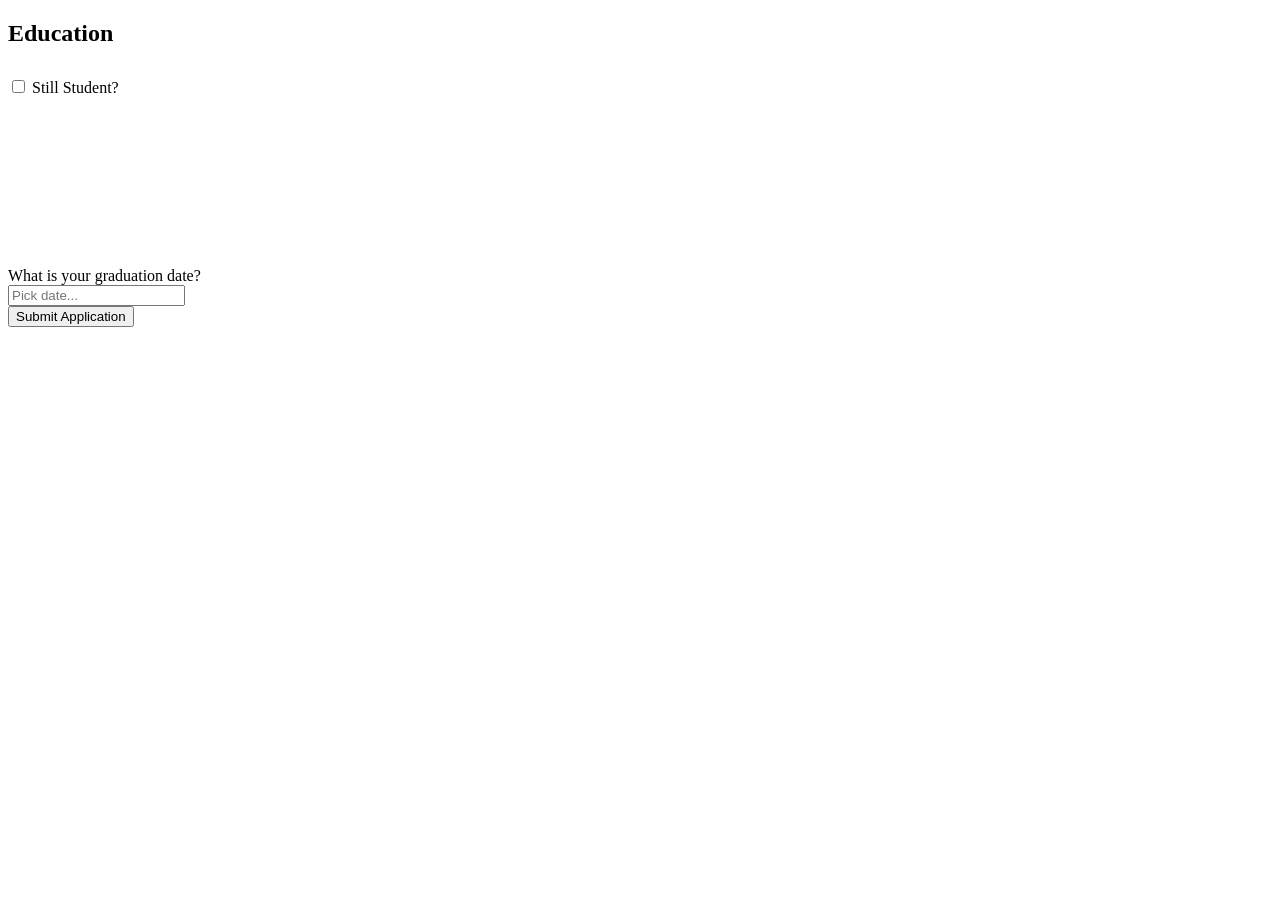
<file: tests/fixtures/forms/datepicker_like.html>
<!doctype html>
<html lang="en">
<head><meta charset="utf-8"><title>Date picker form</title>
<style>
  .area { position: relative; width: 480px; padding-top: 10px; }
  .react-datepicker-popper { position: absolute; top: 0; left: 0; width: 320px; height: 150px;
    background: #fff; border: 1px solid #333; z-index: 10; }
  .react-datepicker__day { display: inline-block; width: 28px; text-align: center; cursor: pointer; }
  .gap { height: 170px; }
</style>
</head>
<body>
<!-- Models Ramp's Ashby form (2026-10-26): "What is your graduation date?" is a react-datepicker
     input. Typing opens its calendar, which covers the fields above it ("Still Student?") and
     only closes on a day click or a click outside; it reads only a whole date (MM/DD/YYYY). -->
<form id="application-form" action="/never">
  <h2>Education</h2>
  <div class="area">
    <label><input type="checkbox" id="still"> Still Student?</label>
    <div class="gap"></div>
    <label for="grad">What is your graduation date?</label>
    <div class="react-datepicker-wrapper"><div class="react-datepicker__input-container">
      <input id="grad" type="text" placeholder="Pick date...">
    </div></div>
    <div class="react-datepicker-popper" hidden><div class="react-datepicker"><div id="days"></div></div></div>
  </div>
  <button type="submit">Submit Application</button>
</form>
<script>
  window.__submitted = false;
  document.getElementById('application-form').addEventListener('submit', (e) => {
    window.__submitted = true;
    e.preventDefault();
  });
  const input = document.getElementById('grad');
  const popper = document.querySelector('.react-datepicker-popper');
  const days = document.getElementById('days');
  function draw() {
    const m = input.value.match(/^(\d{2})\/(\d{2})\/(\d{4})$/);
    days.replaceChildren(...[1, 2, 3, 10, 20].map((d) => {
      const cell = document.createElement('div');
      cell.className = 'react-datepicker__day' + (m && Number(m[2]) === d ? ' react-datepicker__day--selected' : '');
      cell.setAttribute('role', 'option');
      cell.textContent = String(d);
      cell.addEventListener('click', () => {
        const month = m ? m[1] : '10';
        const year = m ? m[3] : '2026';
        input.value = `${month}/${String(d).padStart(2, '0')}/${year}`;
        popper.hidden = true;
      });
      return cell;
    }));
  }
  input.addEventListener('focus', () => { popper.hidden = false; draw(); });
  input.addEventListener('input', draw);
  document.addEventListener('mousedown', (e) => {
    if (!popper.contains(e.target) && e.target !== input) popper.hidden = true;
  });
</script>
</body>
</html>
</file>
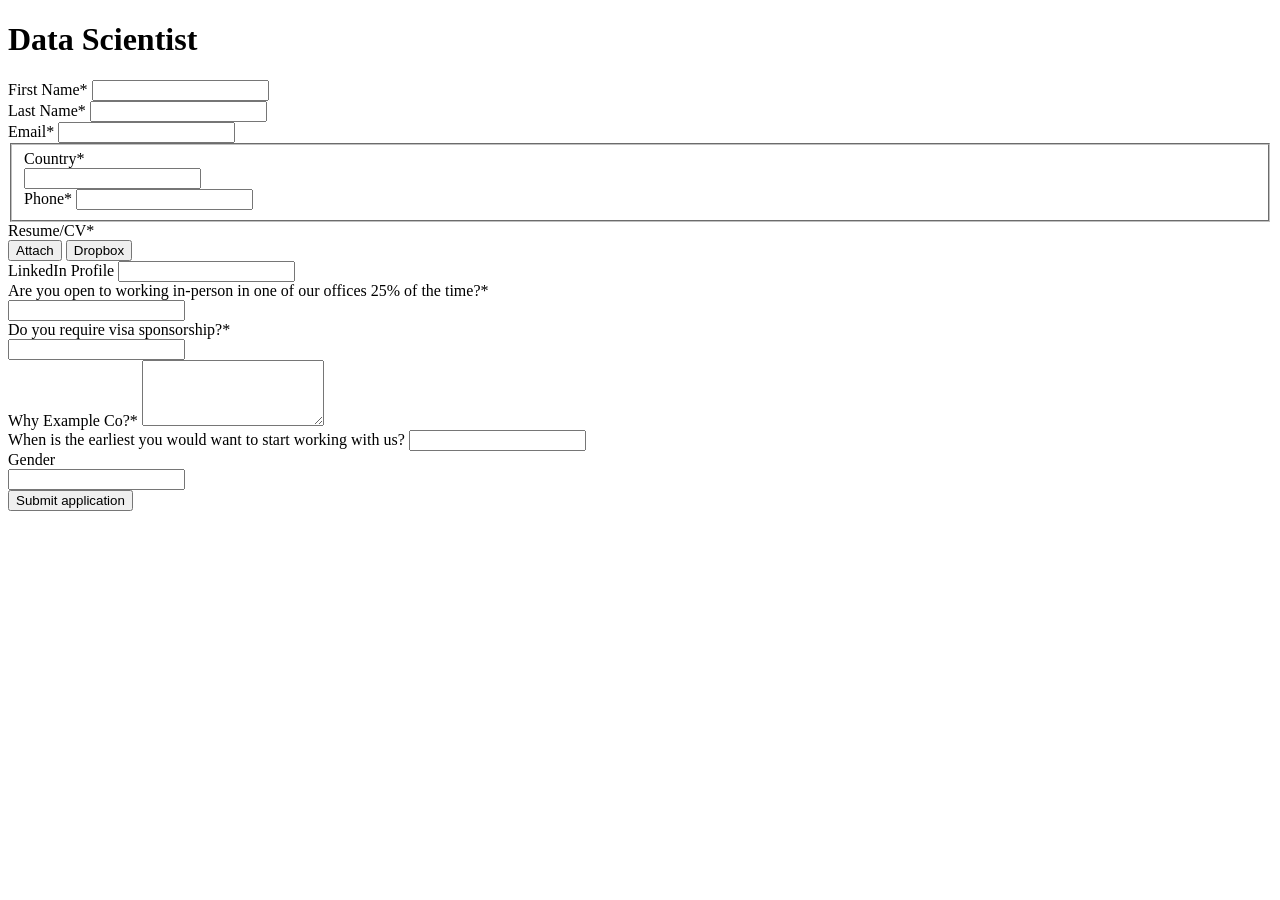
<file: tests/fixtures/forms/greenhouse_like.html>
<!doctype html>
<html lang="en">
<head>
<meta charset="utf-8">
<title>Job Application for Data Scientist at Example Co</title>
<style>
  .visually-hidden { position: absolute; width: 1px; height: 1px; overflow: hidden; clip: rect(0 0 0 0); }
  .requiredInput { opacity: 0; pointer-events: none; position: absolute; bottom: 0; left: 0; width: 100%; }
  .select__menu { border: 1px solid #ccc; }
  .select-shell { position: relative; }
</style>
</head>
<body>
<!-- Modeled on job-boards.greenhouse.io markup: label[for] text inputs, react-select style
     comboboxes (input[role=combobox] + listbox rendered on demand), a visually hidden file
     input inside role=group, an aria-hidden required helper input, and a submit button. -->
<main>
  <h1 class="section-header">Data Scientist</h1>
  <form method="get" action="/exampleco/jobs/123" id="application-form">
    <div class="field-wrapper">
      <label id="first_name-label" for="first_name" class="label">First Name<span aria-hidden="true">*</span></label>
      <input id="first_name" aria-required="true" type="text" maxlength="255" autocomplete="given-name" value="">
    </div>
    <div class="field-wrapper">
      <label id="last_name-label" for="last_name" class="label">Last Name<span aria-hidden="true">*</span></label>
      <input id="last_name" aria-required="true" type="text" maxlength="255" autocomplete="family-name" value="">
    </div>
    <div class="field-wrapper">
      <label id="email-label" for="email" class="label">Email<span aria-hidden="true">*</span></label>
      <input id="email" aria-required="true" type="text" maxlength="255" value="">
    </div>
    <fieldset class="phone-input">
      <div class="select-shell" data-options="United States +1|Canada +1|Taiwan +886">
        <label id="country-label" for="country" class="label">Country<span aria-hidden="true">*</span></label>
        <div class="select__control">
          <div class="select__value-container"><div class="select__single-value"></div>
            <input class="select__input" id="country" type="text" role="combobox" aria-autocomplete="list"
                   aria-expanded="false" aria-labelledby="country-label" aria-required="true" value="">
          </div>
        </div>
        <input required tabindex="-1" aria-hidden="true" class="requiredInput" value="">
      </div>
      <label id="phone-label" for="phone" class="label">Phone<span aria-hidden="true">*</span></label>
      <input id="phone" aria-required="true" type="tel" maxlength="255">
    </fieldset>
    <div class="field-wrapper">
      <div role="group" aria-labelledby="upload-label-resume" aria-required="true" class="file-upload">
        <div id="upload-label-resume" class="label upload-label">Resume/CV<span class="required">*</span></div>
        <button type="button" class="btn">Attach</button>
        <label class="visually-hidden" for="resume">Attach</label>
        <input id="resume" class="visually-hidden" type="file" accept=".pdf,.doc,.docx,.txt,.rtf">
        <button type="button" class="btn">Dropbox</button>
      </div>
    </div>
    <div class="field-wrapper">
      <label id="question_1001-label" for="question_1001" class="label">LinkedIn Profile</label>
      <input id="question_1001" type="text" maxlength="255" value="">
    </div>
    <div class="field-wrapper">
      <div class="select-shell" data-options="Yes|No">
        <label id="question_1002-label" for="question_1002" class="label">Are you open to working in-person in one of our offices 25% of the time?<span aria-hidden="true">*</span></label>
        <div class="select__control">
          <div class="select__value-container"><div class="select__single-value"></div>
            <input class="select__input" id="question_1002" type="text" role="combobox" aria-autocomplete="list"
                   aria-expanded="false" aria-labelledby="question_1002-label" aria-required="true" value="">
          </div>
        </div>
      </div>
    </div>
    <div class="field-wrapper">
      <div class="select-shell" data-options="Yes|No">
        <label id="question_1003-label" for="question_1003" class="label">Do you require visa sponsorship?<span aria-hidden="true">*</span></label>
        <div class="select__control">
          <div class="select__value-container"><div class="select__single-value"></div>
            <input class="select__input" id="question_1003" type="text" role="combobox" aria-autocomplete="list"
                   aria-expanded="false" aria-labelledby="question_1003-label" aria-required="true" value="">
          </div>
        </div>
      </div>
    </div>
    <div class="field-wrapper">
      <label id="question_1004-label" for="question_1004" class="label">Why Example Co?<span aria-hidden="true">*</span></label>
      <textarea id="question_1004" aria-required="true" rows="4" maxlength="2000"></textarea>
    </div>
    <div class="field-wrapper">
      <label id="question_1005-label" for="question_1005" class="label">When is the earliest you would want to start working with us?</label>
      <input id="question_1005" type="text" value="">
    </div>
    <div class="field-wrapper">
      <div class="select-shell" data-options="Male|Female|Decline To Self Identify">
        <label id="gender-label" for="gender" class="label">Gender</label>
        <div class="select__control">
          <div class="select__value-container"><div class="select__single-value"></div>
            <input class="select__input" id="gender" type="text" role="combobox" aria-autocomplete="list"
                   aria-expanded="false" aria-labelledby="gender-label" value="">
          </div>
        </div>
      </div>
    </div>
    <div class="application--submit">
      <button type="submit" class="btn btn--rounded">Submit application</button>
    </div>
  </form>
</main>
<script>
  // Submission trap: tests assert this never fires during prefill.
  window.__submitted = false;
  document.getElementById('application-form').addEventListener('submit', (event) => {
    window.__submitted = true;
    event.preventDefault();
  });

  // Minimal react-select stand-in: typing filters options in a listbox; clicking an option
  // stores it in .select__single-value and clears the search input.
  for (const shell of document.querySelectorAll('.select-shell')) {
    const input = shell.querySelector('input[role="combobox"]');
    const single = shell.querySelector('.select__single-value');
    const options = shell.dataset.options.split('|');
    const listboxId = `react-select-${input.id}-listbox`;
    const close = () => {
      const menu = document.getElementById(listboxId);
      if (menu) menu.remove();
      input.setAttribute('aria-expanded', 'false');
      input.removeAttribute('aria-controls');
    };
    const open = () => {
      close();
      const query = input.value.trim().toLowerCase();
      const menu = document.createElement('div');
      menu.id = listboxId;
      menu.setAttribute('role', 'listbox');
      menu.className = 'select__menu';
      for (const label of options.filter((o) => o.toLowerCase().includes(query))) {
        const option = document.createElement('div');
        option.setAttribute('role', 'option');
        option.textContent = label;
        option.addEventListener('click', () => { single.textContent = label; input.value = ''; close(); });
        menu.append(option);
      }
      shell.append(menu);
      input.setAttribute('aria-expanded', 'true');
      input.setAttribute('aria-controls', listboxId);
    };
    input.addEventListener('focus', open);
    input.addEventListener('input', open);
  }
</script>
</body>
</html>
</file>
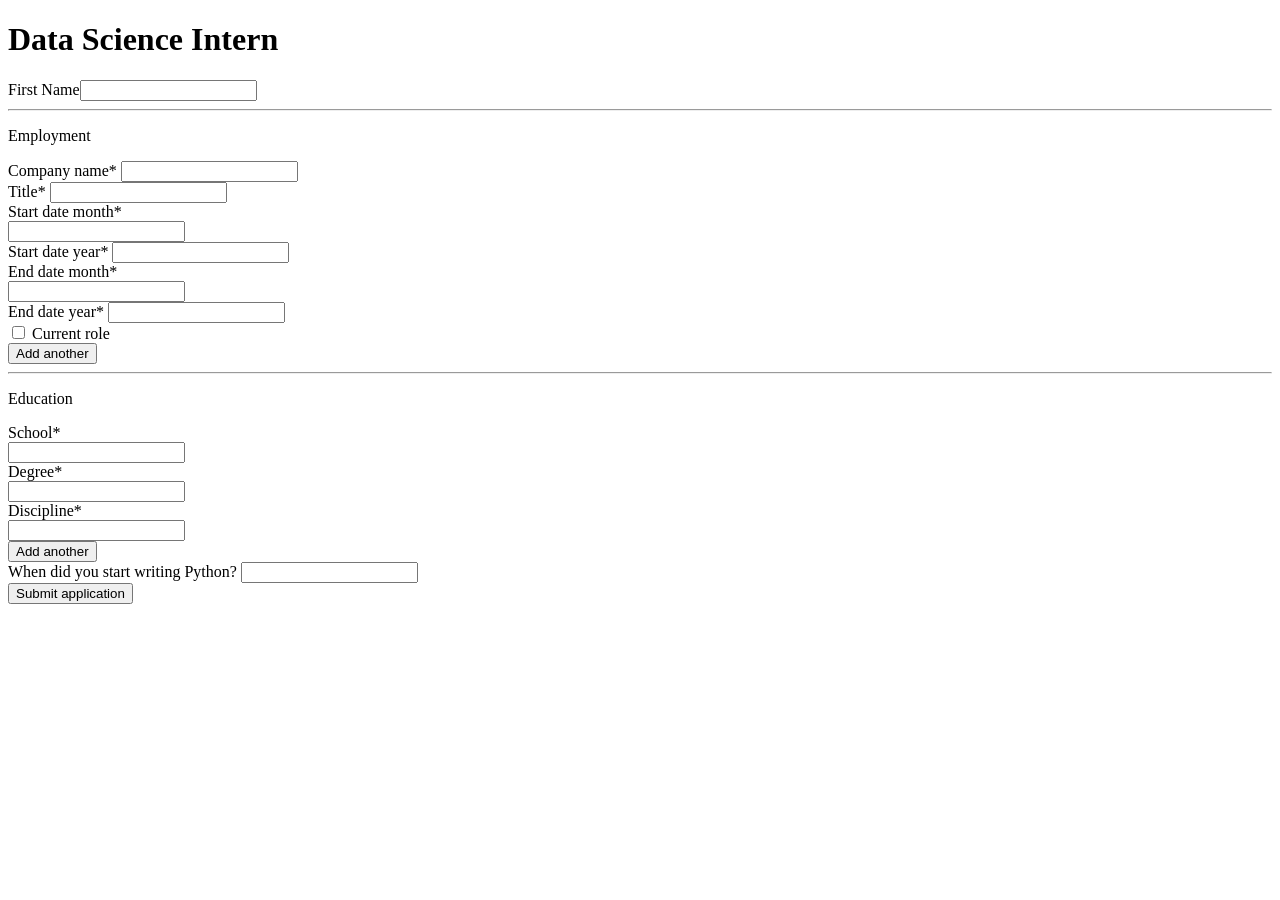
<file: tests/fixtures/forms/history_like.html>
<!doctype html>
<html lang="en">
<head><meta charset="utf-8"><title>Employment and education</title>
<style>.select__menu { border: 1px solid #ccc; } [role="option"] { padding: 4px; cursor: pointer; }</style></head>
<body>
<!-- Greenhouse job-boards' Employment / Education blocks (2026-10, Coinbase): section names
     are <p> inside a .header-row / .education--header, ids carry the entry index, months
     are react-select dropdowns and years are text inputs. -->
<h1 class="section-header">Data Science Intern</h1>
<form id="application-form" method="get" action="/never">
  <div class="field-wrapper"><label for="first_name">First Name</label><input id="first_name" type="text"></div>
  <div class="employment--container"><div class="employment-form"><hr>
    <div class="header-row"><p class="body body--medium">Employment</p></div>
    <div class="input-wrapper"><label id="company-name-0-label" for="company-name-0">Company name*</label>
      <input id="company-name-0" type="text" aria-required="true"></div>
    <div class="input-wrapper"><label id="title-0-label" for="title-0">Title*</label>
      <input id="title-0" type="text" aria-required="true"></div>
    <div class="select-shell" data-options="January|February|March|April|May|June|July|August|September|October|November|December">
      <label id="start-date-month-0-label" for="start-date-month-0">Start date month*</label>
      <div class="select__control"><div class="select__single-value"></div>
        <input class="select__input" id="start-date-month-0" type="text" role="combobox" aria-autocomplete="list"
               aria-expanded="false" aria-labelledby="start-date-month-0-label" aria-required="true"></div>
    </div>
    <div class="input-wrapper"><label for="start-date-year-0">Start date year*</label>
      <input id="start-date-year-0" type="text" maxlength="4" aria-required="true"></div>
    <div class="select-shell" data-options="January|February|March|April|May|June|July|August|September|October|November|December">
      <label id="end-date-month-0-label" for="end-date-month-0">End date month*</label>
      <div class="select__control"><div class="select__single-value"></div>
        <input class="select__input" id="end-date-month-0" type="text" role="combobox" aria-autocomplete="list"
               aria-expanded="false" aria-labelledby="end-date-month-0-label"></div>
    </div>
    <div class="input-wrapper"><label for="end-date-year-0">End date year*</label>
      <input id="end-date-year-0" type="text" maxlength="4"></div>
    <div class="checkbox" id="current-role-0">
      <input type="checkbox" id="current-role-0_1" name="current-role-0" value="1">
      <label for="current-role-0_1">Current role</label></div>
  </div>
    <button class="add-another-button" type="button" data-block="employment-form">Add another</button>
  </div>
  <div class="education--container"><div class="education--form"><hr>
    <div class="education--header"><p class="body body--medium">Education</p></div>
    <div class="select-shell" data-options="University of Southern California~United States~usc.edu|University of California, Los Angeles~United States~ucla.edu|National Taipei University of Technology~Taiwan~ntut.edu.tw|0 - Other">
      <label id="school--0-label" for="school--0">School*</label>
      <div class="select__control"><div class="select__single-value"></div>
        <div><div><div><div><div><div>
        <input class="select__input" id="school--0" type="text" role="combobox" aria-autocomplete="list"
               aria-expanded="false" aria-labelledby="school--0-label">
        </div></div></div></div></div></div></div>
    </div>
    <div class="select-shell" data-options="Bachelor's Degree|Master's Degree|Master of Business Administration (M.B.A.)|Doctor of Philosophy (Ph.D.)">
      <label id="degree--0-label" for="degree--0">Degree*</label>
      <div class="select__control"><div class="select__single-value"></div>
        <input class="select__input" id="degree--0" type="text" role="combobox" aria-autocomplete="list"
               aria-expanded="false" aria-labelledby="degree--0-label"></div>
    </div>
    <div class="select-shell" data-options="Computer Science|Data Science|Statistics">
      <label id="discipline--0-label" for="discipline--0">Discipline*</label>
      <div class="select__control"><div class="select__single-value"></div>
        <input class="select__input" id="discipline--0" type="text" role="combobox" aria-autocomplete="list"
               aria-expanded="false" aria-labelledby="discipline--0-label"></div>
    </div>
  </div>
    <button class="add-another-button" type="button" data-block="education--form">Add another</button>
  </div>
  <div class="field-wrapper"><label for="question_9">When did you start writing Python?</label>
    <input id="question_9" type="text"></div>
  <button type="submit">Submit application</button>
</form>
<script>
  // "Add another" clones the block's first entry with the next index (-0 → -1, --0 → --1).
  for (const button of document.querySelectorAll('.add-another-button')) {
    button.addEventListener('click', () => {
      const forms = button.parentElement.querySelectorAll(`.${button.dataset.block}`);
      const n = forms.length;
      const copy = forms[0].cloneNode(true);
      copy.innerHTML = copy.innerHTML.replace(/(-{1,2})0(?![0-9])/g, `$1${n}`);
      for (const el of copy.querySelectorAll('[data-jr-id]')) el.removeAttribute('data-jr-id');
      for (const el of copy.querySelectorAll('input')) { el.value = ''; el.checked = false; }
      for (const el of copy.querySelectorAll('.select__single-value')) el.textContent = '';
      button.before(copy);
      for (const shell of copy.querySelectorAll('.select-shell')) wire(shell);
    });
  }
  for (const shell of document.querySelectorAll('.select-shell')) wire(shell);

  // react-select stand-in: options containing the typed text (a search box, not a fuzzy one).
  function wire(shell) {
    const input = shell.querySelector('input[role="combobox"]');
    const single = shell.querySelector('.select__single-value');
    const options = shell.dataset.options.split('|');
    const listboxId = `react-select-${input.id}-listbox`;
    const close = () => {
      const menu = document.getElementById(listboxId);
      if (menu) menu.remove();
      input.setAttribute('aria-expanded', 'false');
      input.removeAttribute('aria-controls');
    };
    const open = () => {
      close();
      const query = input.value.trim().toLowerCase();
      const hits = options.filter((o) => o.toLowerCase().includes(query));
      if (!hits.length) return;
      const menu = document.createElement('div');
      menu.id = listboxId;
      menu.setAttribute('role', 'listbox');
      menu.className = 'select__menu';
      for (const label of hits) {
        // "Name~Country~domain" renders like Ashby's school list: the name, then detail lines.
        const [name, ...details] = label.split('~');
        const option = document.createElement('div');
        option.setAttribute('role', 'option');
        option.textContent = name;
        for (const detail of details) option.append(Object.assign(document.createElement('div'), { textContent: detail }));
        option.addEventListener('click', () => { single.textContent = name; input.value = ''; close(); });
        menu.append(option);
      }
      shell.append(menu);
      input.setAttribute('aria-expanded', 'true');
      input.setAttribute('aria-controls', listboxId);
    };
    input.addEventListener('input', open);
  }
</script>
</body>
</html>
</file>
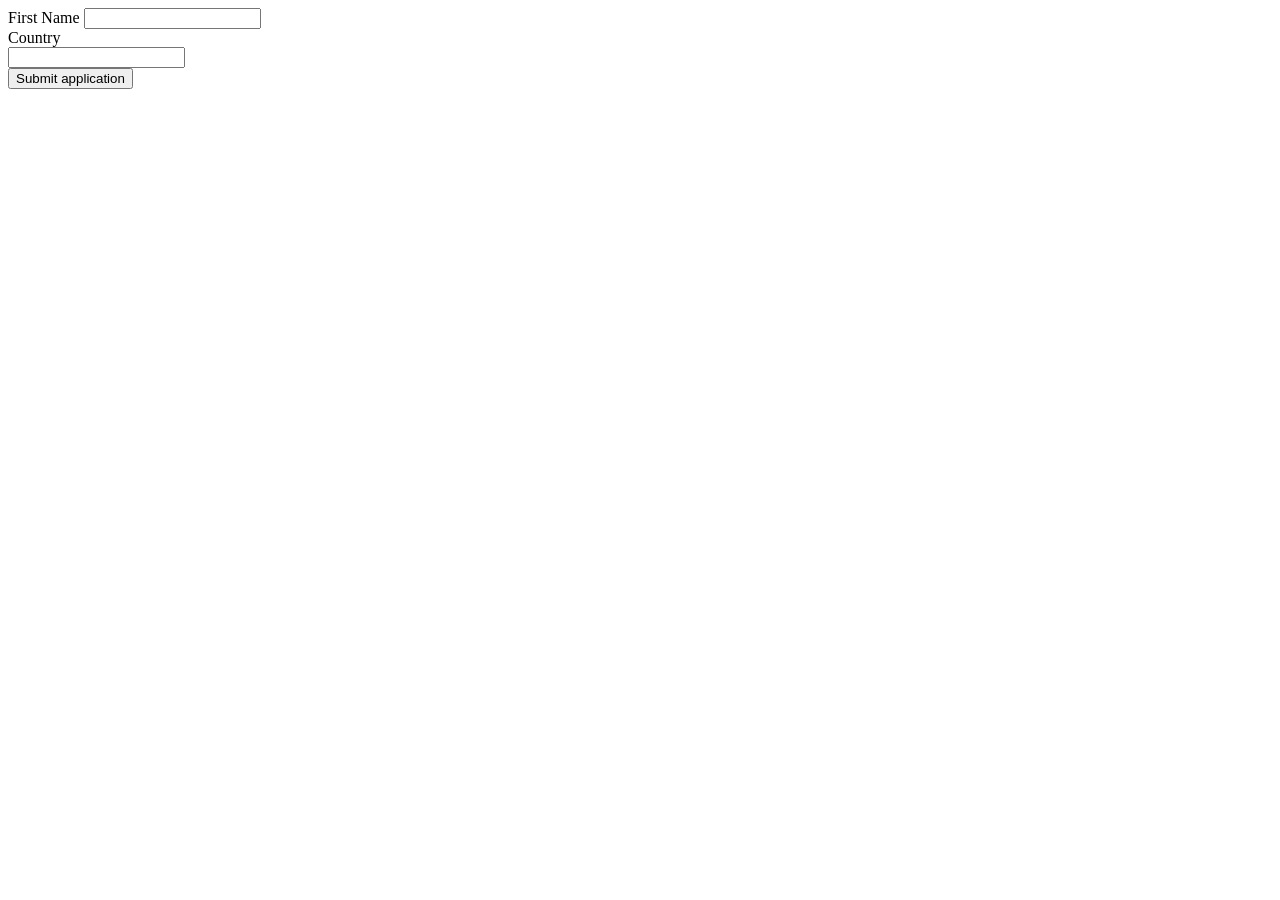
<file: tests/fixtures/forms/late_hydration.html>
<!doctype html>
<html lang="en">
<head>
<meta charset="utf-8">
<title>Late hydration form</title>
<style>.select__menu { border: 1px solid #ccc; } [role="option"] { padding: 4px; cursor: pointer; }</style>
</head>
<body>
<!-- Models a server-rendered React app (Greenhouse's job-boards, Remix) whose form only
     becomes interactive once the client hydrates. Typing before hydration makes React throw
     #426/#345 and the root never hydrates, so dropdowns stay dead while plain text inputs
     still accept values (2026-10-23, live Coinbase form).
     ?ms=N delays hydration by N ms (default 1500); ?never never hydrates; ?late_root marks the
     React root only when hydration starts, with just Remix's inline context present before
     (Point72's board on a cold cache, 2026-10-23). -->
<main>
  <form id="application-form" method="get" action="/never">
    <div class="field-wrapper">
      <label for="first_name">First Name</label>
      <input id="first_name" type="text" value="">
    </div>
    <div class="field-wrapper">
      <div class="select-shell" data-options="United States|Canada|Taiwan">
        <label id="country-label" for="country">Country</label>
        <div class="select__control"><div class="select__single-value"></div>
          <input class="select__input" id="country" type="text" role="combobox" aria-autocomplete="list"
                 aria-expanded="false" aria-labelledby="country-label" value="">
        </div>
      </div>
    </div>
    <button type="submit">Submit application</button>
  </form>
</main>
<script>
  const params = new URLSearchParams(location.search);
  const delay = Number(params.get('ms') || 1500);
  window.__crashed = false;
  window.__hydrated = false;
  window.__remixContext = {};  // inline in the server-rendered HTML, before any bundle runs
  // hydrateRoot(document) marks the container; with ?late_root that only happens at hydration.
  if (!params.has('late_root')) document.__reactContainer$test = {};

  const crash = () => { if (!window.__hydrated) window.__crashed = true; };
  for (const type of ['input', 'keydown', 'mousedown']) document.addEventListener(type, crash, true);

  function hydrate() {
    document.__reactContainer$test = {};
    if (window.__crashed) return;  // the root errored out: nothing is ever attached
    for (const el of document.querySelectorAll('input, select, textarea, button')) {
      el.__reactFiber$test = {};
      el.__reactProps$test = {};
    }
    for (const shell of document.querySelectorAll('.select-shell')) {
      const input = shell.querySelector('input[role="combobox"]');
      const single = shell.querySelector('.select__single-value');
      const options = shell.dataset.options.split('|');
      const listboxId = `react-select-${input.id}-listbox`;
      const close = () => {
        const menu = document.getElementById(listboxId);
        if (menu) menu.remove();
        input.setAttribute('aria-expanded', 'false');
        input.removeAttribute('aria-controls');
      };
      const open = () => {
        close();
        const query = input.value.trim().toLowerCase();
        const menu = document.createElement('div');
        menu.id = listboxId;
        menu.setAttribute('role', 'listbox');
        menu.className = 'select__menu';
        for (const label of options.filter((o) => o.toLowerCase().includes(query))) {
          const option = document.createElement('div');
          option.setAttribute('role', 'option');
          option.textContent = label;
          option.addEventListener('mousedown', () => { single.textContent = label; input.value = ''; close(); });
          menu.append(option);
        }
        shell.append(menu);
        input.setAttribute('aria-expanded', 'true');
        input.setAttribute('aria-controls', listboxId);
      };
      input.addEventListener('input', open);
    }
    window.__hydrated = true;
  }
  if (!params.has('never')) setTimeout(hydrate, delay);
</script>
</body>
</html>
</file>
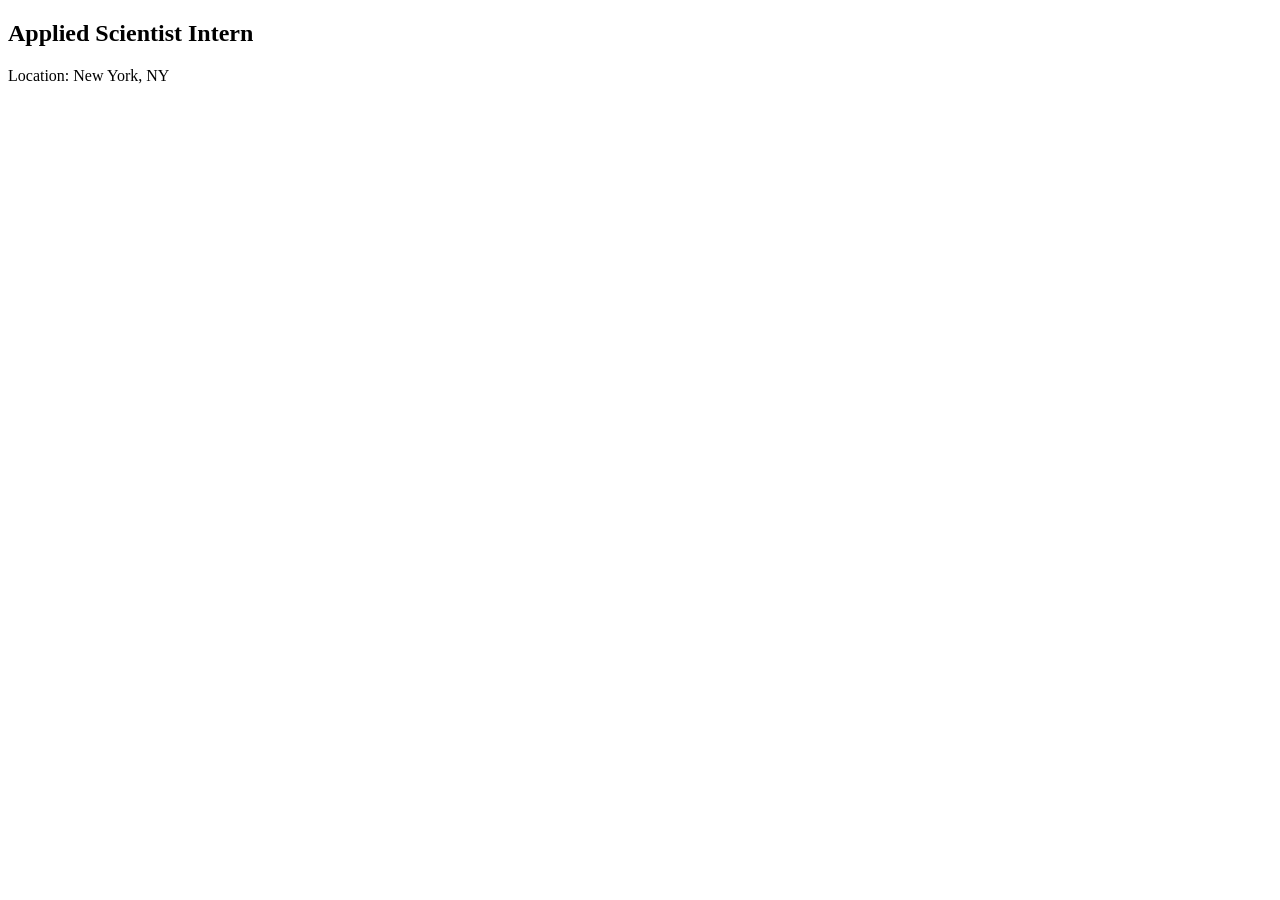
<file: tests/fixtures/forms/late_render.html>
<!doctype html>
<html lang="en">
<head><meta charset="utf-8"><title>Client-rendered form</title></head>
<body>
<!-- Models a client-rendered SPA (Ashby on a cold cache, 2026-10-24): the page shows the job's
     details at once, but the application form is rendered seconds later, already wired to React.
     ?ms=N delays the form by N ms (default 2500). -->
<aside><h2>Applied Scientist Intern</h2><p>Location: New York, NY</p></aside>
<main id="root"></main>
<script>
  document.getElementById('root').__reactContainer$test = {};
  const delay = Number(new URLSearchParams(location.search).get('ms') || 2500);
  setTimeout(() => {
    document.getElementById('root').innerHTML = `
      <form id="application-form" action="/never">
        <label for="first_name">First Name</label><input id="first_name" type="text">
        <label for="email">Email</label><input id="email" type="email">
        <button type="submit">Submit Application</button>
      </form>`;
    for (const el of document.querySelectorAll('input, button')) el.__reactProps$test = {};
  }, delay);
</script>
</body>
</html>
</file>
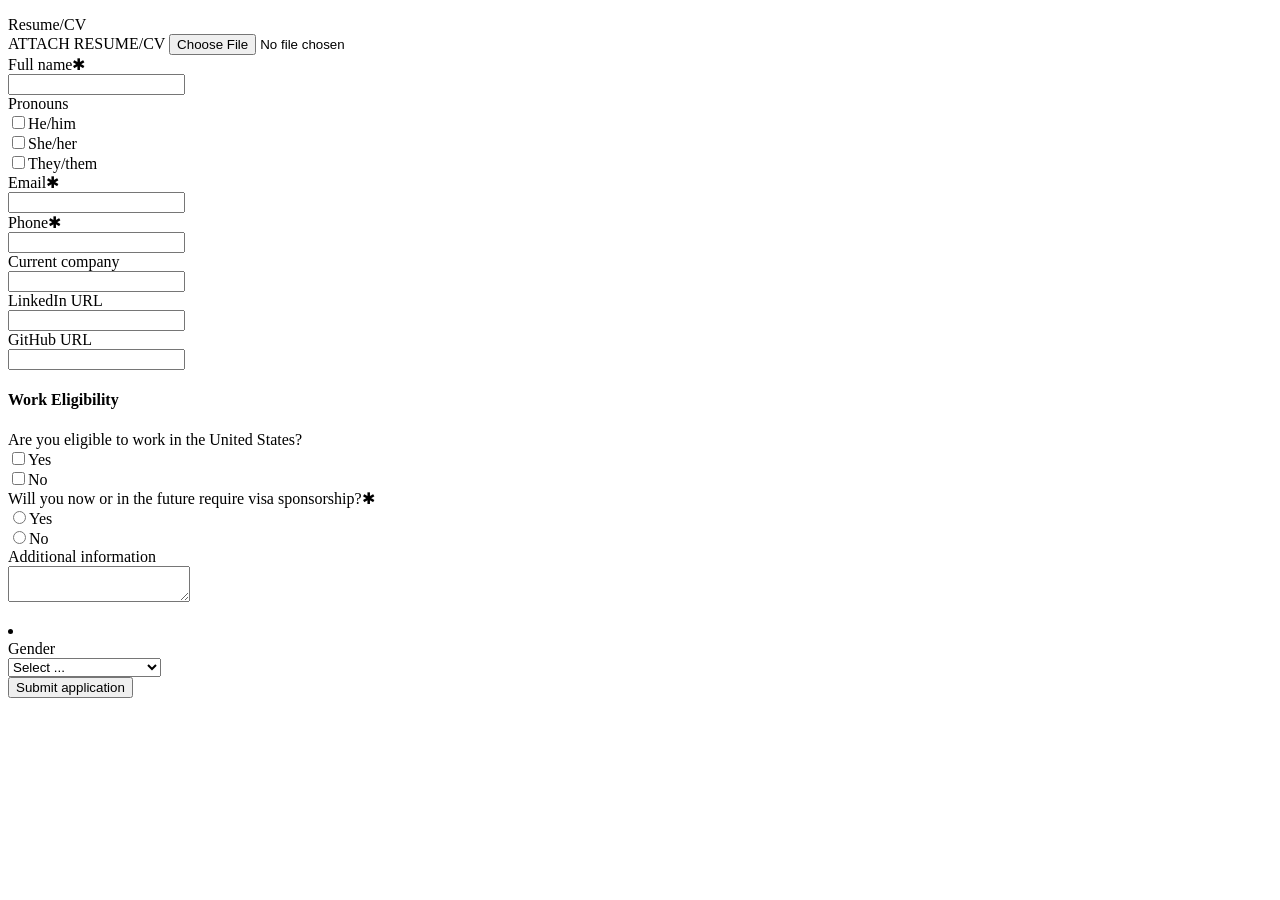
<file: tests/fixtures/forms/lever_like.html>
<!doctype html>
<html lang="en">
<head>
<meta charset="utf-8">
<title>Example Co - Machine Learning Engineer</title>
<style>
  .hidden, .resume-status { display: none; }
  ul { list-style: none; padding: 0; }
</style>
</head>
<body>
<!-- Modeled on jobs.lever.co/{company}/{id}/apply: labels that wrap both question text and the
     input, ✱ required markers, hidden status text inside labels, checkbox "cards", EEO selects,
     a hidden hCaptcha submit button and the visible submit button. -->
<form id="application-form" method="POST" action="/exampleco/abc/apply">
  <ul>
    <li class="application-question resume">
      <label>
        <div class="application-label">Resume/CV</div>
        <div class="application-field">
          <span class="resume-upload-button">ATTACH RESUME/CV</span>
          <span class="resume-status">Couldn't auto-read resume.</span>
          <input type="file" id="resume-upload-input" name="resume">
        </div>
      </label>
    </li>
    <li class="application-question">
      <label><div class="application-label">Full name<span class="required">✱</span></div>
        <div class="application-field"><input type="text" name="name" required></div></label>
    </li>
    <li class="application-question">
      <div class="application-label multiple-select">Pronouns</div>
      <div class="application-field"><ul>
        <li><label><input type="checkbox" name="pronouns" value="He/him"><span class="application-answer-alternative">He/him</span></label></li>
        <li><label><input type="checkbox" name="pronouns" value="She/her"><span class="application-answer-alternative">She/her</span></label></li>
        <li><label><input type="checkbox" name="pronouns" value="They/them"><span class="application-answer-alternative">They/them</span></label></li>
      </ul></div>
    </li>
    <li class="application-question">
      <label><div class="application-label">Email<span class="required">✱</span></div>
        <div class="application-field"><input type="email" name="email" required></div></label>
    </li>
    <li class="application-question">
      <label><div class="application-label">Phone<span class="required">✱</span></div>
        <div class="application-field"><input type="text" name="phone" required></div></label>
    </li>
    <li class="application-question">
      <label><div class="application-label">Current company</div>
        <div class="application-field"><input type="text" name="org"></div></label>
    </li>
    <li class="application-question">
      <label><div class="application-label">LinkedIn URL</div>
        <div class="application-field"><input type="text" name="urls[LinkedIn]"></div></label>
    </li>
    <li class="application-question">
      <label><div class="application-label">GitHub URL</div>
        <div class="application-field"><input type="text" name="urls[GitHub]"></div></label>
    </li>
  </ul>

  <div class="application-additional" data-qa="additional-cards">
    <h4 data-qa="card-name">Work Eligibility</h4>
    <input type="hidden" name="cards[card-1][baseTemplate]" value="{}">
    <ul>
      <li class="application-question custom-question"><div>
        <div class="application-label full-width multiple-select"><div class="text">Are you eligible to work in the United States?</div></div>
        <div class="application-field full-width"><ul data-qa="checkboxes">
          <li><label><input type="checkbox" name="cards[card-1][field0]" value="Yes"><span class="application-answer-alternative">Yes</span></label></li>
          <li><label><input type="checkbox" name="cards[card-1][field0]" value="No"><span class="application-answer-alternative">No</span></label></li>
        </ul></div>
      </div></li>
      <li class="application-question custom-question"><div>
        <div class="application-label full-width"><div class="text">Will you now or in the future require visa sponsorship?<span class="required">✱</span></div></div>
        <div class="application-field full-width"><ul data-qa="multiple-choice">
          <li><label><input type="radio" name="cards[card-1][field1]" value="Yes" required><span class="application-answer-alternative">Yes</span></label></li>
          <li><label><input type="radio" name="cards[card-1][field1]" value="No"><span class="application-answer-alternative">No</span></label></li>
        </ul></div>
      </div></li>
      <li class="application-question custom-question">
        <label><div class="application-label">Additional information</div>
          <div class="application-field"><textarea name="comments"></textarea></div></label>
      </li>
    </ul>
  </div>

  <div class="eeo-section">
    <li class="application-question">
      <label><div class="application-label">Gender</div>
        <div class="application-field"><select name="eeo[gender]">
          <option value="">Select ...</option>
          <option value="Male">Male</option>
          <option value="Female">Female</option>
          <option value="Decline to self-identify">Decline to self-identify</option>
        </select></div></label>
    </li>
  </div>

  <input type="hidden" name="h-captcha-response" value="">
  <button id="hcaptchaSubmitBtn" type="submit" class="hidden"></button>
  <button id="btn-submit" type="submit" class="postings-btn">Submit application</button>
</form>
<script>
  window.__submitted = false;
  document.getElementById('application-form').addEventListener('submit', (event) => {
    window.__submitted = true;
    event.preventDefault();
  });
</script>
</body>
</html>
</file>
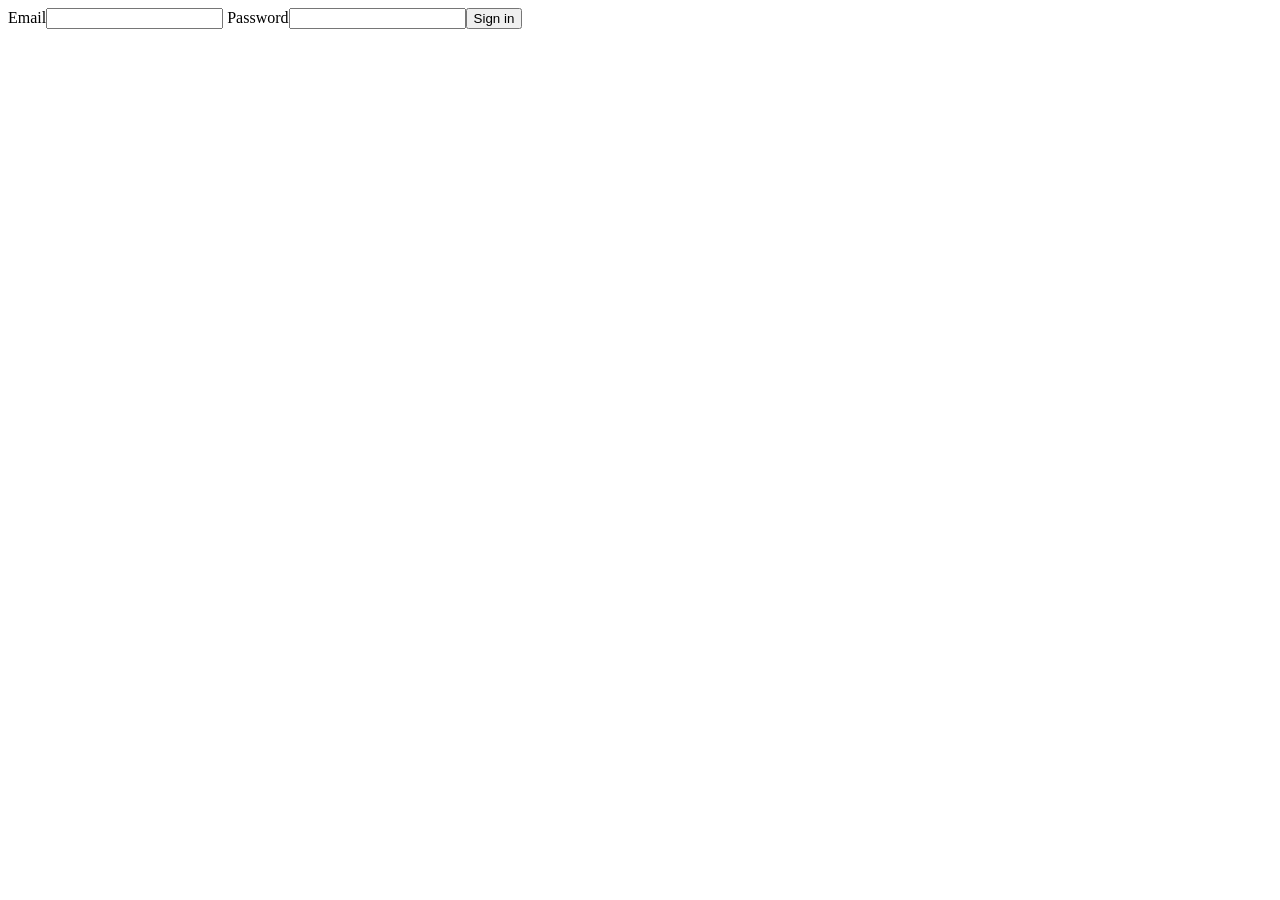
<file: tests/fixtures/forms/login.html>
<!doctype html>
<html><head><title>Sign in</title></head>
<body>
<form id="login"><label for="u">Email</label><input id="u" type="email">
<label for="p">Password</label><input id="p" type="password"><button type="submit">Sign in</button></form>
</body></html>
</file>
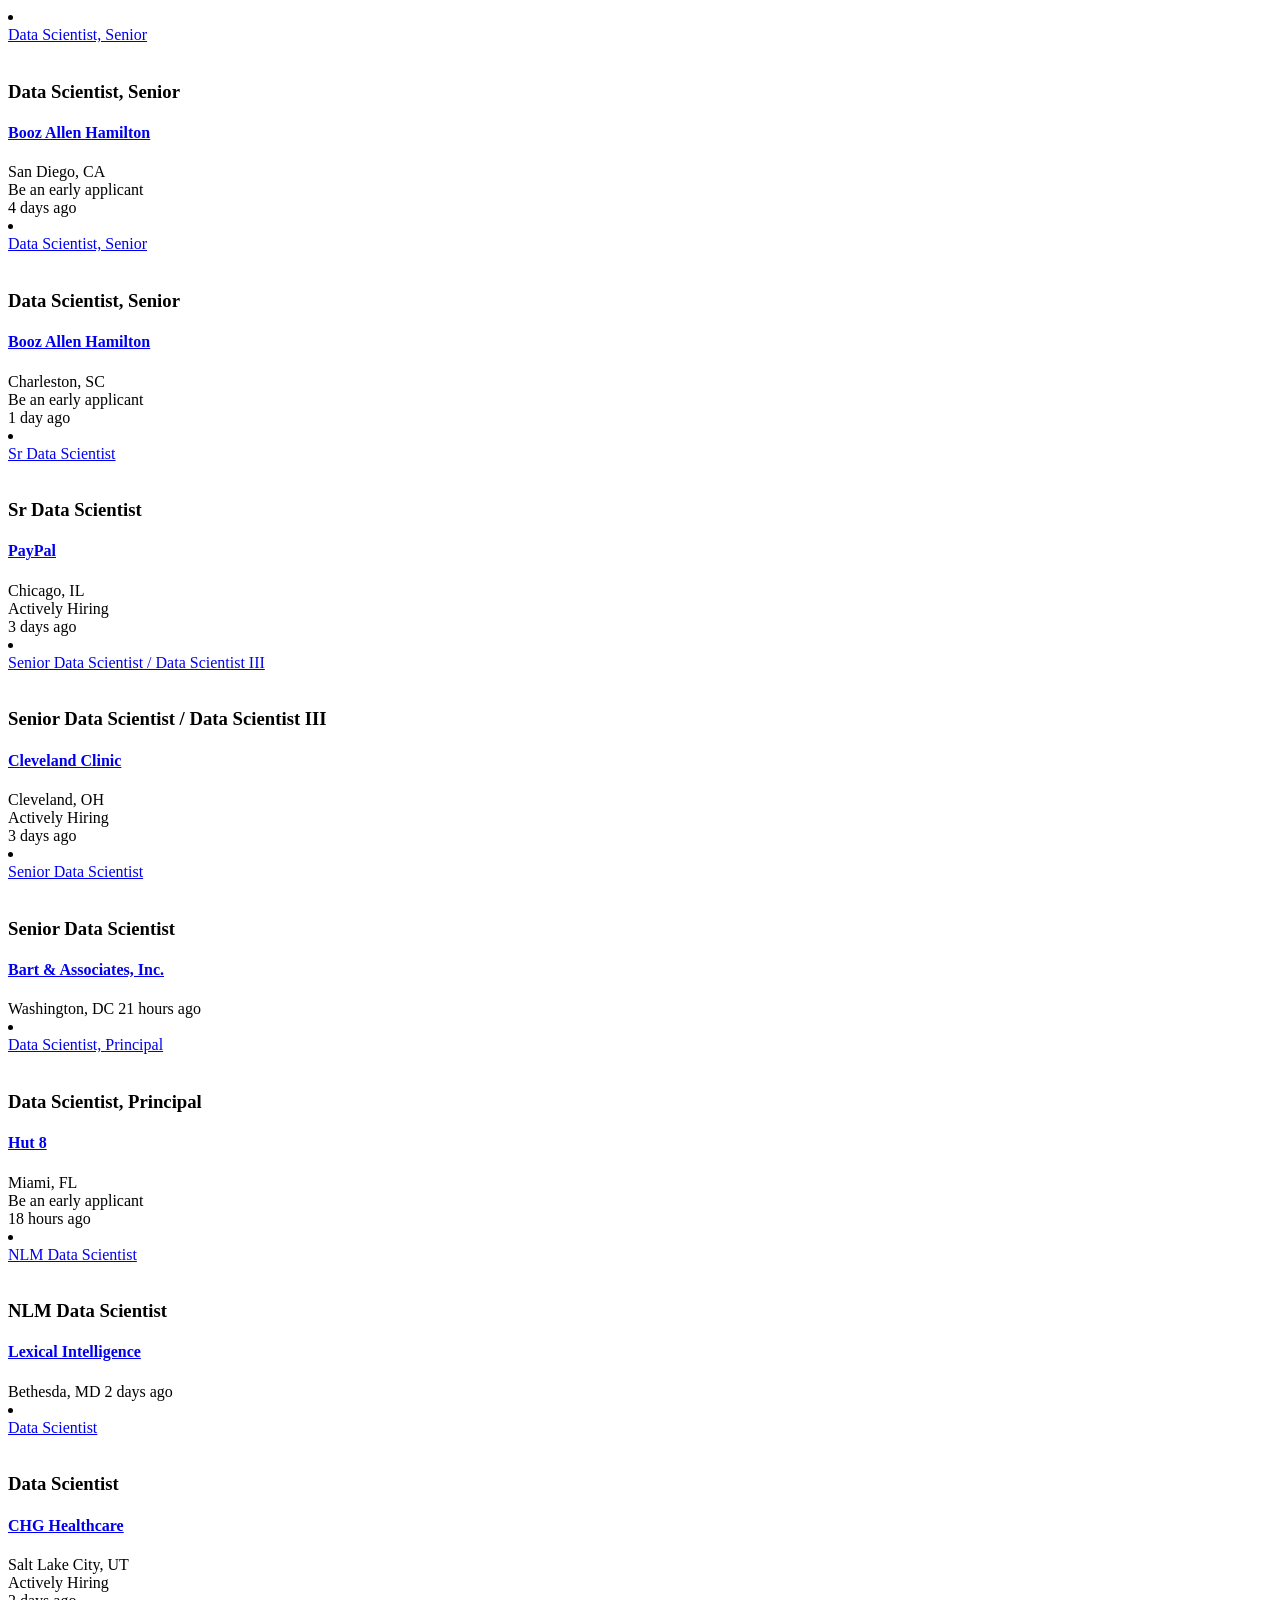
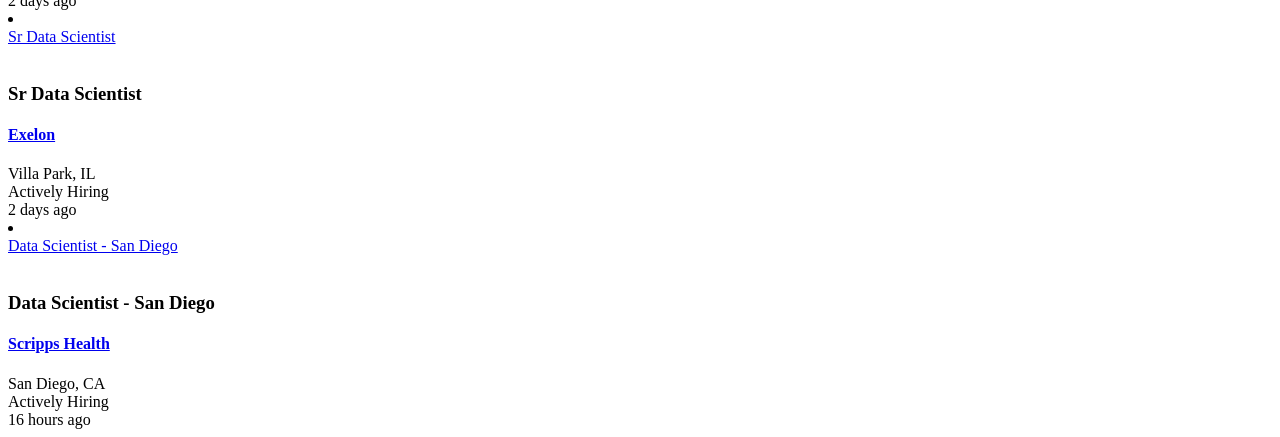
<file: tests/fixtures/radar/linkedin_search.html>
<!DOCTYPE html>

      <li>
        
    

    
    
    
      <div class="base-card relative w-full hover:no-underline focus:no-underline
        base-card--link
         base-search-card base-search-card--link job-search-card" data-entity-urn="urn:li:jobPosting:4481261404" data-impression-id="jobs-search-result-0" data-reference-id="HqO0GNHuhgI4tuyd2xSrBQ==" data-tracking-id="G9p39fAnPthH0iG78qNCNw==" data-column="1" data-row="1">
        

        <a class="base-card__full-link absolute top-0 right-0 bottom-0 left-0 p-0 z-[2] outline-offset-[4px]" href="https://www.linkedin.com/jobs/view/data-scientist-senior-at-booz-allen-hamilton-4481261404?position=1&amp;pageNum=0&amp;refId=HqO0GNHuhgI4tuyd2xSrBQ%3D%3D&amp;trackingId=G9p39fAnPthH0iG78qNCNw%3D%3D" data-tracking-control-name="public_jobs_jserp-result_search-card" data-tracking-client-ingraph data-tracking-will-navigate>
          
          <span class="sr-only">
              
        
        Data Scientist, Senior
      
      
          </span>
        </a>

      
        
    <div class="search-entity-media">
        
      <img class="artdeco-entity-image artdeco-entity-image--square-4
          " data-delayed-url="https://media.licdn.com/dms/image/v2/D4E0BAQFXBzVcVDSTOQ/company-logo_100_100/company-logo_100_100/0/1737465459820/booz_allen_hamilton_logo?e=2147483647&amp;v=beta&amp;t=SswDqk5ZXqP0jtQgXL12ktHuwfRb0zf8se42kJe-lFM" data-ghost-classes="artdeco-entity-image--ghost" data-ghost-url="https://static.licdn.com/aero-v1/sc/h/6puxblwmhnodu6fjircz4dn4h" alt>
  
    </div>
  

        <div class="base-search-card__info">
          <h3 class="base-search-card__title">
            
        Data Scientist, Senior
      
          </h3>

            <h4 class="base-search-card__subtitle">
              
          <a class="hidden-nested-link" data-tracking-client-ingraph data-tracking-control-name="public_jobs_jserp-result_job-search-card-subtitle" data-tracking-will-navigate href="https://www.linkedin.com/company/booz-allen-hamilton?trk=public_jobs_jserp-result_job-search-card-subtitle">
            Booz Allen Hamilton
          </a>
      
            </h4>

<!---->
            <div class="base-search-card__metadata">
              
          <span class="job-search-card__location">
            San Diego, CA
          </span>

        
    
    
    
    

      <div class="job-posting-benefits text-sm">
        <icon class="job-posting-benefits__icon" data-delayed-url="https://static.licdn.com/aero-v1/sc/h/8zmuwb93gzlb935fk4ao4z779" data-svg-class-name="job-posting-benefits__icon-svg"></icon>
        <span class="job-posting-benefits__text">
          Be an early applicant
<!---->        </span>
      </div>
  

          <time class="job-search-card__listdate" datetime="2026-10-19">
            

    
    
    
    
    
    
    
    
    
    
    
    
    
    
    
    

    
    
    
    
    
    
    
    
    
    
    
    
    
    

      4 days ago
  
          </time>

<!---->      
            </div>
        </div>
<!---->      
    
      </div>
  
  
  
  
      </li>
      <li>
        
    

    
    
    
      <div class="base-card relative w-full hover:no-underline focus:no-underline
        base-card--link
         base-search-card base-search-card--link job-search-card" data-entity-urn="urn:li:jobPosting:4474519296" data-impression-id="jobs-search-result-1" data-reference-id="HqO0GNHuhgI4tuyd2xSrBQ==" data-tracking-id="4QcOr4FLMzQ/XaUllFw/NA==" data-column="1" data-row="2">
        

        <a class="base-card__full-link absolute top-0 right-0 bottom-0 left-0 p-0 z-[2] outline-offset-[4px]" href="https://www.linkedin.com/jobs/view/data-scientist-senior-at-booz-allen-hamilton-4474519296?position=2&amp;pageNum=0&amp;refId=HqO0GNHuhgI4tuyd2xSrBQ%3D%3D&amp;trackingId=4QcOr4FLMzQ%2FXaUllFw%2FNA%3D%3D" data-tracking-control-name="public_jobs_jserp-result_search-card" data-tracking-client-ingraph data-tracking-will-navigate>
          
          <span class="sr-only">
              
        
        Data Scientist, Senior
      
      
          </span>
        </a>

      
        
    <div class="search-entity-media">
        
      <img class="artdeco-entity-image artdeco-entity-image--square-4
          " data-delayed-url="https://media.licdn.com/dms/image/v2/D4E0BAQFXBzVcVDSTOQ/company-logo_100_100/company-logo_100_100/0/1737465459820/booz_allen_hamilton_logo?e=2147483647&amp;v=beta&amp;t=SswDqk5ZXqP0jtQgXL12ktHuwfRb0zf8se42kJe-lFM" data-ghost-classes="artdeco-entity-image--ghost" data-ghost-url="https://static.licdn.com/aero-v1/sc/h/6puxblwmhnodu6fjircz4dn4h" alt>
  
    </div>
  

        <div class="base-search-card__info">
          <h3 class="base-search-card__title">
            
        Data Scientist, Senior
      
          </h3>

            <h4 class="base-search-card__subtitle">
              
          <a class="hidden-nested-link" data-tracking-client-ingraph data-tracking-control-name="public_jobs_jserp-result_job-search-card-subtitle" data-tracking-will-navigate href="https://www.linkedin.com/company/booz-allen-hamilton?trk=public_jobs_jserp-result_job-search-card-subtitle">
            Booz Allen Hamilton
          </a>
      
            </h4>

<!---->
            <div class="base-search-card__metadata">
              
          <span class="job-search-card__location">
            Charleston, SC
          </span>

        
    
    
    
    

      <div class="job-posting-benefits text-sm">
        <icon class="job-posting-benefits__icon" data-delayed-url="https://static.licdn.com/aero-v1/sc/h/8zmuwb93gzlb935fk4ao4z779" data-svg-class-name="job-posting-benefits__icon-svg"></icon>
        <span class="job-posting-benefits__text">
          Be an early applicant
<!---->        </span>
      </div>
  

          <time class="job-search-card__listdate" datetime="2026-10-23">
            

    
    
    
    
    
    
    
    
    
    
    
    
    
    
    
    

    
    
    
    
    
    
    
    
    
    
    
    
    
    

      1 day ago
  
          </time>

<!---->      
            </div>
        </div>
<!---->      
    
      </div>
  
  
  
  
      </li>
      <li>
        
    

    
    
    
      <div class="base-card relative w-full hover:no-underline focus:no-underline
        base-card--link
         base-search-card base-search-card--link job-search-card" data-entity-urn="urn:li:jobPosting:4481701563" data-impression-id="jobs-search-result-2" data-reference-id="HqO0GNHuhgI4tuyd2xSrBQ==" data-tracking-id="yaaxW47GIaeTMIGyNZyhcQ==" data-column="1" data-row="3">
        

        <a class="base-card__full-link absolute top-0 right-0 bottom-0 left-0 p-0 z-[2] outline-offset-[4px]" href="https://www.linkedin.com/jobs/view/sr-data-scientist-at-paypal-4481701563?position=3&amp;pageNum=0&amp;refId=HqO0GNHuhgI4tuyd2xSrBQ%3D%3D&amp;trackingId=yaaxW47GIaeTMIGyNZyhcQ%3D%3D" data-tracking-control-name="public_jobs_jserp-result_search-card" data-tracking-client-ingraph data-tracking-will-navigate>
          
          <span class="sr-only">
              
        
        Sr Data Scientist
      
      
          </span>
        </a>

      
        
    <div class="search-entity-media">
        
      <img class="artdeco-entity-image artdeco-entity-image--square-4
          " data-delayed-url="https://media.licdn.com/dms/image/v2/D560BAQGlX0cKdGRk-w/company-logo_100_100/company-logo_100_100/0/1725506319701?e=2147483647&amp;v=beta&amp;t=EfHoqyaVYveWMzdT_6PpJbGNGS1P4dUk3ZryqIQRhjc" data-ghost-classes="artdeco-entity-image--ghost" data-ghost-url="https://static.licdn.com/aero-v1/sc/h/6puxblwmhnodu6fjircz4dn4h" alt>
  
    </div>
  

        <div class="base-search-card__info">
          <h3 class="base-search-card__title">
            
        Sr Data Scientist
      
          </h3>

            <h4 class="base-search-card__subtitle">
              
          <a class="hidden-nested-link" data-tracking-client-ingraph data-tracking-control-name="public_jobs_jserp-result_job-search-card-subtitle" data-tracking-will-navigate href="https://www.linkedin.com/company/paypal?trk=public_jobs_jserp-result_job-search-card-subtitle">
            PayPal
          </a>
      
            </h4>

<!---->
            <div class="base-search-card__metadata">
              
          <span class="job-search-card__location">
            Chicago, IL
          </span>

        
    
    
    
    

      <div class="job-posting-benefits text-sm">
        <icon class="job-posting-benefits__icon" data-delayed-url="https://static.licdn.com/aero-v1/sc/h/3p1v0uhy7uq0cm5zdvzp4eo18" data-svg-class-name="job-posting-benefits__icon-svg"></icon>
        <span class="job-posting-benefits__text">
          Actively Hiring
<!---->        </span>
      </div>
  

          <time class="job-search-card__listdate" datetime="2026-10-20">
            

    
    
    
    
    
    
    
    
    
    
    
    
    
    
    
    

    
    
    
    
    
    
    
    
    
    
    
    
    
    

      3 days ago
  
          </time>

<!---->      
            </div>
        </div>
<!---->      
    
      </div>
  
  
  
  
      </li>
      <li>
        
    

    
    
    
      <div class="base-card relative w-full hover:no-underline focus:no-underline
        base-card--link
         base-search-card base-search-card--link job-search-card" data-entity-urn="urn:li:jobPosting:4480720317" data-impression-id="jobs-search-result-3" data-reference-id="HqO0GNHuhgI4tuyd2xSrBQ==" data-tracking-id="fF38N4/jFXsUfei450wZag==" data-column="1" data-row="4">
        

        <a class="base-card__full-link absolute top-0 right-0 bottom-0 left-0 p-0 z-[2] outline-offset-[4px]" href="https://www.linkedin.com/jobs/view/senior-data-scientist-data-scientist-iii-at-cleveland-clinic-4480720317?position=4&amp;pageNum=0&amp;refId=HqO0GNHuhgI4tuyd2xSrBQ%3D%3D&amp;trackingId=fF38N4%2FjFXsUfei450wZag%3D%3D" data-tracking-control-name="public_jobs_jserp-result_search-card" data-tracking-client-ingraph data-tracking-will-navigate>
          
          <span class="sr-only">
              
        
        Senior Data Scientist / Data Scientist III
      
      
          </span>
        </a>

      
        
    <div class="search-entity-media">
        
      <img class="artdeco-entity-image artdeco-entity-image--square-4
          " data-delayed-url="https://media.licdn.com/dms/image/v2/C4D0BAQHpIFVMDGreYg/company-logo_100_100/company-logo_100_100/0/1631310523369?e=2147483647&amp;v=beta&amp;t=Onc7yiGGNUaMCyBh62XewF5vVaA4Ju_FHOk2_klLWEA" data-ghost-classes="artdeco-entity-image--ghost" data-ghost-url="https://static.licdn.com/aero-v1/sc/h/6puxblwmhnodu6fjircz4dn4h" alt>
  
    </div>
  

        <div class="base-search-card__info">
          <h3 class="base-search-card__title">
            
        Senior Data Scientist / Data Scientist III
      
          </h3>

            <h4 class="base-search-card__subtitle">
              
          <a class="hidden-nested-link" data-tracking-client-ingraph data-tracking-control-name="public_jobs_jserp-result_job-search-card-subtitle" data-tracking-will-navigate href="https://www.linkedin.com/company/cleveland-clinic?trk=public_jobs_jserp-result_job-search-card-subtitle">
            Cleveland Clinic
          </a>
      
            </h4>

<!---->
            <div class="base-search-card__metadata">
              
          <span class="job-search-card__location">
            Cleveland, OH
          </span>

        
    
    
    
    

      <div class="job-posting-benefits text-sm">
        <icon class="job-posting-benefits__icon" data-delayed-url="https://static.licdn.com/aero-v1/sc/h/3p1v0uhy7uq0cm5zdvzp4eo18" data-svg-class-name="job-posting-benefits__icon-svg"></icon>
        <span class="job-posting-benefits__text">
          Actively Hiring
<!---->        </span>
      </div>
  

          <time class="job-search-card__listdate" datetime="2026-10-21">
            

    
    
    
    
    
    
    
    
    
    
    
    
    
    
    
    

    
    
    
    
    
    
    
    
    
    
    
    
    
    

      3 days ago
  
          </time>

<!---->      
            </div>
        </div>
<!---->      
    
      </div>
  
  
  
  
      </li>
      <li>
        
    

    
    
    
      <div class="base-card relative w-full hover:no-underline focus:no-underline
        base-card--link
         base-search-card base-search-card--link job-search-card" data-entity-urn="urn:li:jobPosting:4428416306" data-impression-id="jobs-search-result-4" data-reference-id="HqO0GNHuhgI4tuyd2xSrBQ==" data-tracking-id="8y+j05otanQKc+rVfSxFXg==" data-column="1" data-row="5">
        

        <a class="base-card__full-link absolute top-0 right-0 bottom-0 left-0 p-0 z-[2] outline-offset-[4px]" href="https://www.linkedin.com/jobs/view/senior-data-scientist-at-bart-associates-inc-4428416306?position=5&amp;pageNum=0&amp;refId=HqO0GNHuhgI4tuyd2xSrBQ%3D%3D&amp;trackingId=8y%2Bj05otanQKc%2BrVfSxFXg%3D%3D" data-tracking-control-name="public_jobs_jserp-result_search-card" data-tracking-client-ingraph data-tracking-will-navigate>
          
          <span class="sr-only">
              
        
        Senior Data Scientist
      
      
          </span>
        </a>

      
        
    <div class="search-entity-media">
        
      <img class="artdeco-entity-image artdeco-entity-image--square-4
          " data-delayed-url="https://media.licdn.com/dms/image/v2/C4D0BAQFPjsZzRjDMUg/company-logo_100_100/company-logo_100_100/0/1631373786785/bart__associates_logo?e=2147483647&amp;v=beta&amp;t=JXOSOvvsyX-1u8Hm1fXhcDiKt5ayreZUPmPLMQwgprY" data-ghost-classes="artdeco-entity-image--ghost" data-ghost-url="https://static.licdn.com/aero-v1/sc/h/6puxblwmhnodu6fjircz4dn4h" alt>
  
    </div>
  

        <div class="base-search-card__info">
          <h3 class="base-search-card__title">
            
        Senior Data Scientist
      
          </h3>

            <h4 class="base-search-card__subtitle">
              
          <a class="hidden-nested-link" data-tracking-client-ingraph data-tracking-control-name="public_jobs_jserp-result_job-search-card-subtitle" data-tracking-will-navigate href="https://www.linkedin.com/company/bart-associates?trk=public_jobs_jserp-result_job-search-card-subtitle">
            Bart &amp; Associates, Inc.
          </a>
      
            </h4>

<!---->
            <div class="base-search-card__metadata">
              
          <span class="job-search-card__location">
            Washington, DC
          </span>

        
    
    
    
    

<!---->  

          <time class="job-search-card__listdate--new" datetime="2026-10-23">
            

    
    
    
    
    
    
    
    
    
    
    
    
    
    
    
    

    
    
    
    
    
    
    
    
    
    
    
    
    
    

      21 hours ago
  
          </time>

<!---->      
            </div>
        </div>
<!---->      
    
      </div>
  
  
  
  
      </li>
      <li>
        
    

    
    
    
      <div class="base-card relative w-full hover:no-underline focus:no-underline
        base-card--link
         base-search-card base-search-card--link job-search-card" data-entity-urn="urn:li:jobPosting:4480662998" data-impression-id="jobs-search-result-5" data-reference-id="HqO0GNHuhgI4tuyd2xSrBQ==" data-tracking-id="WbYV0U6WK0ADi5B6lJF4zA==" data-column="1" data-row="6">
        

        <a class="base-card__full-link absolute top-0 right-0 bottom-0 left-0 p-0 z-[2] outline-offset-[4px]" href="https://www.linkedin.com/jobs/view/data-scientist-principal-at-hut-8-4480662998?position=6&amp;pageNum=0&amp;refId=HqO0GNHuhgI4tuyd2xSrBQ%3D%3D&amp;trackingId=WbYV0U6WK0ADi5B6lJF4zA%3D%3D" data-tracking-control-name="public_jobs_jserp-result_search-card" data-tracking-client-ingraph data-tracking-will-navigate>
          
          <span class="sr-only">
              
        
        Data Scientist, Principal
      
      
          </span>
        </a>

      
        
    <div class="search-entity-media">
        
      <img class="artdeco-entity-image artdeco-entity-image--square-4
          " data-delayed-url="https://media.licdn.com/dms/image/v2/D560BAQFcbi5YX8mRYA/company-logo_100_100/B56Zg82M_bHUAQ-/0/1753367499056/hut8corp_logo?e=2147483647&amp;v=beta&amp;t=ipGnKsN4Rz7Y1EvsnNjrWRE72dyomem6BhdAzZavFBs" data-ghost-classes="artdeco-entity-image--ghost" data-ghost-url="https://static.licdn.com/aero-v1/sc/h/6puxblwmhnodu6fjircz4dn4h" alt>
  
    </div>
  

        <div class="base-search-card__info">
          <h3 class="base-search-card__title">
            
        Data Scientist, Principal
      
          </h3>

            <h4 class="base-search-card__subtitle">
              
          <a class="hidden-nested-link" data-tracking-client-ingraph data-tracking-control-name="public_jobs_jserp-result_job-search-card-subtitle" data-tracking-will-navigate href="https://www.linkedin.com/company/hut8corp?trk=public_jobs_jserp-result_job-search-card-subtitle">
            Hut 8
          </a>
      
            </h4>

<!---->
            <div class="base-search-card__metadata">
              
          <span class="job-search-card__location">
            Miami, FL
          </span>

        
    
    
    
    

      <div class="job-posting-benefits text-sm">
        <icon class="job-posting-benefits__icon" data-delayed-url="https://static.licdn.com/aero-v1/sc/h/8zmuwb93gzlb935fk4ao4z779" data-svg-class-name="job-posting-benefits__icon-svg"></icon>
        <span class="job-posting-benefits__text">
          Be an early applicant
<!---->        </span>
      </div>
  

          <time class="job-search-card__listdate--new" datetime="2026-10-23">
            

    
    
    
    
    
    
    
    
    
    
    
    
    
    
    
    

    
    
    
    
    
    
    
    
    
    
    
    
    
    

      18 hours ago
  
          </time>

<!---->      
            </div>
        </div>
<!---->      
    
      </div>
  
  
  
  
      </li>
      <li>
        
    

    
    
    
      <div class="base-card relative w-full hover:no-underline focus:no-underline
        base-card--link
         base-search-card base-search-card--link job-search-card" data-entity-urn="urn:li:jobPosting:4482077891" data-impression-id="jobs-search-result-6" data-reference-id="HqO0GNHuhgI4tuyd2xSrBQ==" data-tracking-id="0njFsWjI3tH1ykkSwyUF4w==" data-column="1" data-row="7">
        

        <a class="base-card__full-link absolute top-0 right-0 bottom-0 left-0 p-0 z-[2] outline-offset-[4px]" href="https://www.linkedin.com/jobs/view/nlm-data-scientist-at-lexical-intelligence-4482077891?position=7&amp;pageNum=0&amp;refId=HqO0GNHuhgI4tuyd2xSrBQ%3D%3D&amp;trackingId=0njFsWjI3tH1ykkSwyUF4w%3D%3D" data-tracking-control-name="public_jobs_jserp-result_search-card" data-tracking-client-ingraph data-tracking-will-navigate>
          
          <span class="sr-only">
              
        
        NLM Data Scientist
      
      
          </span>
        </a>

      
        
    <div class="search-entity-media">
        
      <img class="artdeco-entity-image artdeco-entity-image--square-4
          " data-delayed-url="https://media.licdn.com/dms/image/v2/C510BAQEnJyalSdUSbg/company-logo_100_100/company-logo_100_100/0/1631388105824?e=2147483647&amp;v=beta&amp;t=U0kenE0X2Gxzy_o5gdCrkcEerL2b93UAOZcqEjBhw1o" data-ghost-classes="artdeco-entity-image--ghost" data-ghost-url="https://static.licdn.com/aero-v1/sc/h/6puxblwmhnodu6fjircz4dn4h" alt>
  
    </div>
  

        <div class="base-search-card__info">
          <h3 class="base-search-card__title">
            
        NLM Data Scientist
      
          </h3>

            <h4 class="base-search-card__subtitle">
              
          <a class="hidden-nested-link" data-tracking-client-ingraph data-tracking-control-name="public_jobs_jserp-result_job-search-card-subtitle" data-tracking-will-navigate href="https://www.linkedin.com/company/lexical-intelligence?trk=public_jobs_jserp-result_job-search-card-subtitle">
            Lexical Intelligence
          </a>
      
            </h4>

<!---->
            <div class="base-search-card__metadata">
              
          <span class="job-search-card__location">
            Bethesda, MD
          </span>

        
    
    
    
    

<!---->  

          <time class="job-search-card__listdate" datetime="2026-10-21">
            

    
    
    
    
    
    
    
    
    
    
    
    
    
    
    
    

    
    
    
    
    
    
    
    
    
    
    
    
    
    

      2 days ago
  
          </time>

<!---->      
            </div>
        </div>
<!---->      
    
      </div>
  
  
  
  
      </li>
      <li>
        
    

    
    
    
      <div class="base-card relative w-full hover:no-underline focus:no-underline
        base-card--link
         base-search-card base-search-card--link job-search-card" data-entity-urn="urn:li:jobPosting:4482423388" data-impression-id="jobs-search-result-7" data-reference-id="HqO0GNHuhgI4tuyd2xSrBQ==" data-tracking-id="Pk60+AJjM3RervZpSSPXqQ==" data-column="1" data-row="8">
        

        <a class="base-card__full-link absolute top-0 right-0 bottom-0 left-0 p-0 z-[2] outline-offset-[4px]" href="https://www.linkedin.com/jobs/view/data-scientist-at-chg-healthcare-4482423388?position=8&amp;pageNum=0&amp;refId=HqO0GNHuhgI4tuyd2xSrBQ%3D%3D&amp;trackingId=Pk60%2BAJjM3RervZpSSPXqQ%3D%3D" data-tracking-control-name="public_jobs_jserp-result_search-card" data-tracking-client-ingraph data-tracking-will-navigate>
          
          <span class="sr-only">
              
        
        Data Scientist
      
      
          </span>
        </a>

      
        
    <div class="search-entity-media">
        
      <img class="artdeco-entity-image artdeco-entity-image--square-4
          " data-delayed-url="https://media.licdn.com/dms/image/v2/D4E0BAQG3f02fV1n_IA/company-logo_100_100/B4EZzUztvpJsAQ-/0/1773096852850/chg_logo?e=2147483647&amp;v=beta&amp;t=7ZZHB0CcypmbF-xMmjIJmH_ct6h6QtCbpIj2y7iEAKE" data-ghost-classes="artdeco-entity-image--ghost" data-ghost-url="https://static.licdn.com/aero-v1/sc/h/6puxblwmhnodu6fjircz4dn4h" alt>
  
    </div>
  

        <div class="base-search-card__info">
          <h3 class="base-search-card__title">
            
        Data Scientist
      
          </h3>

            <h4 class="base-search-card__subtitle">
              
          <a class="hidden-nested-link" data-tracking-client-ingraph data-tracking-control-name="public_jobs_jserp-result_job-search-card-subtitle" data-tracking-will-navigate href="https://www.linkedin.com/company/chg?trk=public_jobs_jserp-result_job-search-card-subtitle">
            CHG Healthcare
          </a>
      
            </h4>

<!---->
            <div class="base-search-card__metadata">
              
          <span class="job-search-card__location">
            Salt Lake City, UT
          </span>

        
    
    
    
    

      <div class="job-posting-benefits text-sm">
        <icon class="job-posting-benefits__icon" data-delayed-url="https://static.licdn.com/aero-v1/sc/h/3p1v0uhy7uq0cm5zdvzp4eo18" data-svg-class-name="job-posting-benefits__icon-svg"></icon>
        <span class="job-posting-benefits__text">
          Actively Hiring
<!---->        </span>
      </div>
  

          <time class="job-search-card__listdate" datetime="2026-10-22">
            

    
    
    
    
    
    
    
    
    
    
    
    
    
    
    
    

    
    
    
    
    
    
    
    
    
    
    
    
    
    

      2 days ago
  
          </time>

<!---->      
            </div>
        </div>
<!---->      
    
      </div>
  
  
  
  
      </li>
      <li>
        
    

    
    
    
      <div class="base-card relative w-full hover:no-underline focus:no-underline
        base-card--link
         base-search-card base-search-card--link job-search-card" data-entity-urn="urn:li:jobPosting:4481268517" data-impression-id="jobs-search-result-8" data-reference-id="HqO0GNHuhgI4tuyd2xSrBQ==" data-tracking-id="RnMhRrzldG3yXyq6znKO+A==" data-column="1" data-row="9">
        

        <a class="base-card__full-link absolute top-0 right-0 bottom-0 left-0 p-0 z-[2] outline-offset-[4px]" href="https://www.linkedin.com/jobs/view/sr-data-scientist-at-exelon-4481268517?position=9&amp;pageNum=0&amp;refId=HqO0GNHuhgI4tuyd2xSrBQ%3D%3D&amp;trackingId=RnMhRrzldG3yXyq6znKO%2BA%3D%3D" data-tracking-control-name="public_jobs_jserp-result_search-card" data-tracking-client-ingraph data-tracking-will-navigate>
          
          <span class="sr-only">
              
        
        Sr Data Scientist
      
      
          </span>
        </a>

      
        
    <div class="search-entity-media">
        
      <img class="artdeco-entity-image artdeco-entity-image--square-4
          " data-delayed-url="https://media.licdn.com/dms/image/v2/C4D0BAQFZm45ZFS9UeQ/company-logo_100_100/company-logo_100_100/0/1643803400311/exelon_logo?e=2147483647&amp;v=beta&amp;t=lW8YwfVDfze5JPV64RBbIgsN1OvONWNPQ4LcwMZNblE" data-ghost-classes="artdeco-entity-image--ghost" data-ghost-url="https://static.licdn.com/aero-v1/sc/h/6puxblwmhnodu6fjircz4dn4h" alt>
  
    </div>
  

        <div class="base-search-card__info">
          <h3 class="base-search-card__title">
            
        Sr Data Scientist
      
          </h3>

            <h4 class="base-search-card__subtitle">
              
          <a class="hidden-nested-link" data-tracking-client-ingraph data-tracking-control-name="public_jobs_jserp-result_job-search-card-subtitle" data-tracking-will-navigate href="https://www.linkedin.com/company/exelon?trk=public_jobs_jserp-result_job-search-card-subtitle">
            Exelon
          </a>
      
            </h4>

<!---->
            <div class="base-search-card__metadata">
              
          <span class="job-search-card__location">
            Villa Park, IL
          </span>

        
    
    
    
    

      <div class="job-posting-benefits text-sm">
        <icon class="job-posting-benefits__icon" data-delayed-url="https://static.licdn.com/aero-v1/sc/h/3p1v0uhy7uq0cm5zdvzp4eo18" data-svg-class-name="job-posting-benefits__icon-svg"></icon>
        <span class="job-posting-benefits__text">
          Actively Hiring
<!---->        </span>
      </div>
  

          <time class="job-search-card__listdate" datetime="2026-10-21">
            

    
    
    
    
    
    
    
    
    
    
    
    
    
    
    
    

    
    
    
    
    
    
    
    
    
    
    
    
    
    

      2 days ago
  
          </time>

<!---->      
            </div>
        </div>
<!---->      
    
      </div>
  
  
  
  
      </li>
      <li>
        
    

    
    
    
      <div class="base-card relative w-full hover:no-underline focus:no-underline
        base-card--link
         base-search-card base-search-card--link job-search-card" data-entity-urn="urn:li:jobPosting:4481910880" data-impression-id="jobs-search-result-9" data-reference-id="HqO0GNHuhgI4tuyd2xSrBQ==" data-tracking-id="IWkNwN7FlLdQLDxLNlSUPw==" data-column="1" data-row="10">
        

        <a class="base-card__full-link absolute top-0 right-0 bottom-0 left-0 p-0 z-[2] outline-offset-[4px]" href="https://www.linkedin.com/jobs/view/data-scientist-san-diego-at-scripps-health-4481910880?position=10&amp;pageNum=0&amp;refId=HqO0GNHuhgI4tuyd2xSrBQ%3D%3D&amp;trackingId=IWkNwN7FlLdQLDxLNlSUPw%3D%3D" data-tracking-control-name="public_jobs_jserp-result_search-card" data-tracking-client-ingraph data-tracking-will-navigate>
          
          <span class="sr-only">
              
        
        Data Scientist - San Diego
      
      
          </span>
        </a>

      
        
    <div class="search-entity-media">
        
      <img class="artdeco-entity-image artdeco-entity-image--square-4
          " data-delayed-url="https://media.licdn.com/dms/image/v2/C560BAQGvvofCPQbxTQ/company-logo_100_100/company-logo_100_100/0/1658951245190/scripps_health_logo?e=2147483647&amp;v=beta&amp;t=2EjTNWJNRwoqp5Ifqu2TKVYz5VV2m-XFVuRzBWAMsbk" data-ghost-classes="artdeco-entity-image--ghost" data-ghost-url="https://static.licdn.com/aero-v1/sc/h/6puxblwmhnodu6fjircz4dn4h" alt>
  
    </div>
  

        <div class="base-search-card__info">
          <h3 class="base-search-card__title">
            
        Data Scientist - San Diego
      
          </h3>

            <h4 class="base-search-card__subtitle">
              
          <a class="hidden-nested-link" data-tracking-client-ingraph data-tracking-control-name="public_jobs_jserp-result_job-search-card-subtitle" data-tracking-will-navigate href="https://www.linkedin.com/company/scripps-health?trk=public_jobs_jserp-result_job-search-card-subtitle">
            Scripps Health
          </a>
      
            </h4>

<!---->
            <div class="base-search-card__metadata">
              
          <span class="job-search-card__location">
            San Diego, CA
          </span>

        
    
    
    
    

      <div class="job-posting-benefits text-sm">
        <icon class="job-posting-benefits__icon" data-delayed-url="https://static.licdn.com/aero-v1/sc/h/3p1v0uhy7uq0cm5zdvzp4eo18" data-svg-class-name="job-posting-benefits__icon-svg"></icon>
        <span class="job-posting-benefits__text">
          Actively Hiring
<!---->        </span>
      </div>
  

          <time class="job-search-card__listdate--new" datetime="2026-10-23">
            

    
    
    
    
    
    
    
    
    
    
    
    
    
    
    
    

    
    
    
    
    
    
    
    
    
    
    
    
    
    

      16 hours ago
  
          </time>

<!---->      
            </div>
        </div>
<!---->      
    
      </div>
  
  
  
  
      </li>
</file>
